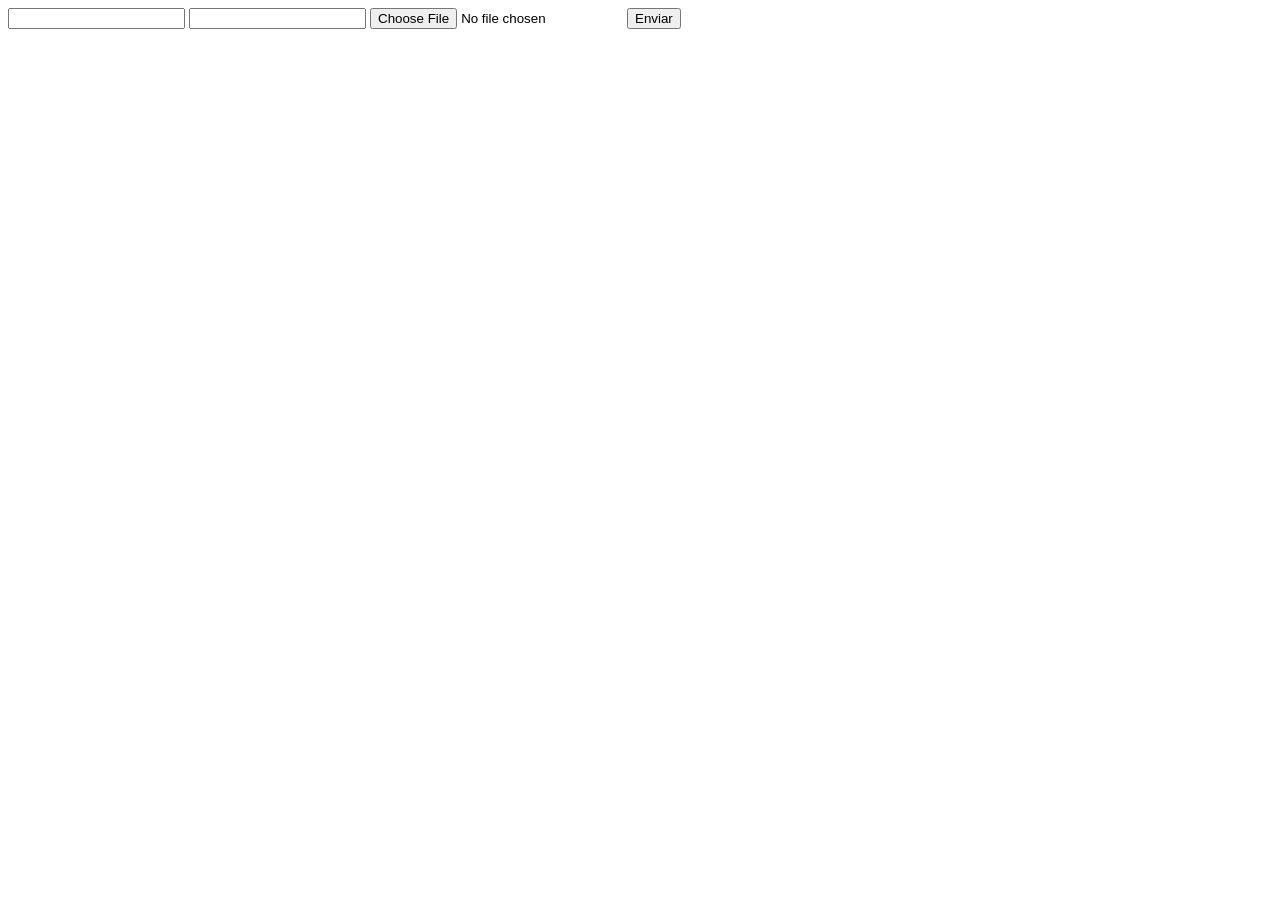
<file: SiteTecTecKB/web-data-viz-main/DOCUMENTOS_DE_APOIO/exemplo_de_upload_de_arquivo/public/index.html>
<!DOCTYPE html>
<html lang="en">

<head>
  <meta charset="UTF-8">
  <meta http-equiv="X-UA-Compatible" content="IE=edge">
  <meta name="viewport" content="width=device-width, initial-scale=1.0">
  <title>Upload</title>
</head>

<body>

  <div>
    <input name="nome" id="nome" type="text" />
    <input name="email" id="email" type="url" />
    <input name="foto" id="foto" type="file" />
    <button onclick="enviar()">Enviar</button>
  </div>

  <div id="container"></div>
</body>

</html>

<script>
  function enviar() {
    const formData = new FormData();
    formData.append('foto', foto.files[0])
    formData.append('nome', nome.value)
    formData.append('email', email.value)

    fetch("/usuarios/cadastro", {
      method: "POST",
      body: formData
    })
      .then(res => {
        window.location = "./perfil.html"
      })
      .catch(err => {
        console.log(err);
      })
  }
</script>
</file>
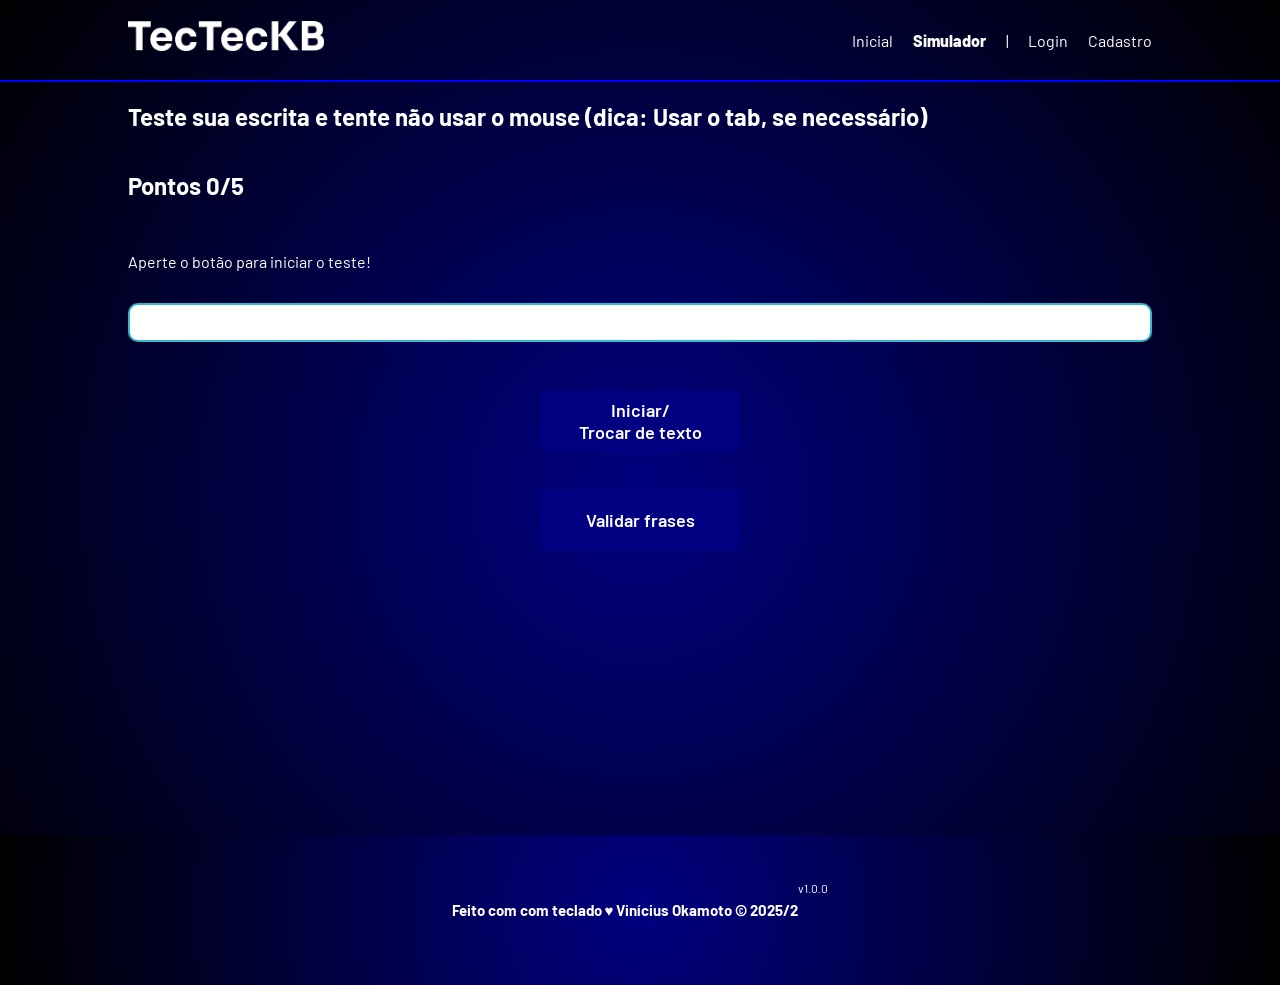
<file: SiteTecTecKB/web-data-viz-main/public/simulador.html>
<!DOCTYPE html>
<html lang="pt-br">

<head>
    <link rel="shortcut icon" href="../assets/icon/TecTecKB-icone.ico" type="image/x-icon">
    <meta charset="UTF-8">
    <meta http-equiv="X-UA-Compatible" content="IE=edge">
    <meta name="viewport" content="width=device-width, initial-scale=1.0">

    <title>TecTecKB | Simulador</title>

    <script src="./js/sessao.js"></script>
    <script src="./js/simulador.js"></script>

    <link rel="stylesheet" href="./css/estilo.css">
    <link rel="icon" href="./assets/icon/TecTecKB-icone.ico">
    <link rel="preconnect" href="https://fonts.gstatic.com">
</head>

<body>

    <!--header inicio-->
    <div class="header">
        <div class="container">
            <h1 class="titulo"><img src="assets/imgs/TecTecKB white.png" style="height: 30px;"></h1>
            <ul class="navbar">
                <li>
                    <a href="./index.html">Inicial</a>
                </li>
                <li class="agora">Simulador</li>
                <li>|</li>
                <li>
                    <a href="./login.html">Login</a>
                </li>
                <li>
                    <a href="./login.html">Cadastro</a>
                </li>
            </ul>
        </div>
    </div>


    <!-- simulador inicio -->
    <div class="simulador">
        <div class="container">
            <h2>Teste sua escrita e tente não usar o mouse (dica: Usar o tab, se necessário)</h2>
            <h2>Pontos <div id="DivMsgPontos" style="display: inline;">0</div>/5</h2>
            <p><div id="DivMsg">Aperte o botão para iniciar o teste! </div></p>
            <input type="text" id="iptTexto5">
            <br><button onclick="trocar()" class="botao2">Iniciar/<br>Trocar de texto</button>
            <br><button onclick="validar()" class="botao2">Validar frases</button>
        </div>
    </div>
    <!-- simulador fim -->

    <!--footer inicio-->
    <div class="footer">
        <div class="container">
            <h4>Feito com com teclado &hearts; Vinícius Okamoto &copy; 2025/2</h4>
            <span class="version">v1.0.0</span>
        </div>
    </div>
    <!--footer fim-->


</body>
<script src="../public/js/simulador.js"></script>

</html>
</file>
<file: SiteTecTecKB/web-data-viz-main/public/css/estilo.css>
@import url('https://fonts.googleapis.com/css2?family=Barlow:ital,wght@0,100;0,200;0,300;0,400;0,500;0,600;0,700;0,800;0,900;1,100;1,200;1,300;1,400;1,500;1,600;1,700;1,800;1,900&display=swap');

body {
  margin: 0;
  padding: 0;
  font-family: 'Barlow', 'Segoe UI', 'Segoe UI', Tahoma, Geneva, Verdana, sans-serif;
  background-image: radial-gradient(circle, navy, black);
}

:root {
  --tamanho-header: 80px;
  --tamanho-banner: calc(100vh - var(--tamanho-header) - var(--tamanho-footer) - 2px);
  --tamanho-simulador: calc(100vh - var(--tamanho-header) - var(--tamanho-footer) - 2px);
  --tamanho-login: calc(100vh - var(--tamanho-header) - var(--tamanho-footer) - 2px);
  --tamanho-footer: 65px;
}

.container {
  display: flex;
  width: 80%;
  margin: auto;
}

.container2 {
  display: flex;
  width: 80%;
  margin: auto;
  background-image: radial-gradient(circle, navy, black);
}

.header {
  height: var(--tamanho-header);
  border-bottom: 2px solid blue;
}

.header .container {
  justify-content: space-between;
  align-items: center;
  height: 100%;
}

.header .container2 {
  justify-content: space-between;
  align-items: center;
  height: 100%;
}

.header a {
  text-decoration: none;
  color: white;
}

.agora {
  font-weight: 800;
}

.navbar {
  width: 300px;
  display: flex;
  align-items: center;
  justify-content: space-between;
  list-style: none;
  color: white;
}

.titulo {
  color: #ffffff;
  width: fit-content;
  font-weight: 500;
  font-family: Impact;
}

.header h1 {
  margin: 0;
}

/* BANNER */

.banner {
  height: var(--tamanho-banner);
  color: white;
  background-image: url('../assets/imgs/Teclado.png');
  background-size: cover;
}

.banner img {
  width: 100%;
}


.banner .container {
  justify-content: center;
  align-items: center;
  height: 100%;
}

.banner .container p {
  width: 50%;
  margin: 0;
  padding: 0;
  font-size: 36px;
}

.banner .container span {
  font-weight: 800;
}

/* MISSÃO VISÃO VALORES */

.social {
  background-color: #e5e5e5;
  display: flex;
}

.social .container {
  justify-content: center;
}

.box1 img {
  width: 170px;
}

.box img {
  width: 170px;
}

.social .container .boxes {
  display: flex;
  justify-content: space-between;
  width: 100%;
  padding: 30px 0;
}

.box {
  display: flex;
  flex-direction: column;
  align-items: center;
}

.box1 {
  display: flex;
  flex-direction: column;
  align-items: center;
  flex: 1;
  padding: 10px;
}

/* FOOTER */

.footer {
  /* background-color: #32b9cd; */
  background-image: radial-gradient(circle, navy, black);
  height: 150px;
  color: #fff;
  display: flex;
  font-size: 15px;
}

.footer .container {
  justify-content: center;
  text-align: center;
}

.footer .container .version {
  font-size: 12px;
}

/* LOGIN */

.login {
  height: var(--tamanho-login);
  background-image: url('../assets/imgs/Teclado.png');
  background-size: cover;
}

.login .container {
  justify-content: center;
  align-items: center;
  height: 100%;
}

.card {
  width: 50%;
  background-color: #e5e5e5;
  border-radius: 10px;
  display: flex;
  align-items: center;
  justify-content: space-evenly;
  color: navy;
  flex-direction: column;
  height: fit-content;
  padding: 20px 0;
}

.card h2 {
  margin: 0;
  font-size: 30px;
}

.formulario {
  display: flex;
  height: 90%;
  width: 80%;
  justify-content: space-around;
  flex-direction: column;
}

.formulario span {
  font-size: 15px;
  font-weight: 800;
}

.formulario input {
  border: 2px solid #32b9cd;
  text-align: center;
  border-radius: 10px;
  margin: 0;
}

.formulario select {
  border: 2px solid #32b9cd;
  background-color: white;
  color: gray;
  height: 36px;
  text-align: center;
  border-radius: 10px;
  margin: 0;
}

.campo {
  display: flex;
  flex-direction: column;
  justify-content: start;
  padding: 5px 0;
}

.botao {
  cursor: pointer;
  font-family: "Barlow", sans-serif;
  border: 0;
  border-radius: 5px;
  font-weight: 600;
  font-size: 18px;
  color: #fff;
  background-color: navy;
  width: 120px;
  height: 30px;
  align-self: center;
  margin-top: 20px;
}

.botao2 {
  cursor: pointer;
  font-family: "Barlow", sans-serif;
  border: 0;
  border-radius: 5px;
  font-weight: 600;
  font-size: 18px;
  color: #fff;
  background-color: navy;
  width: 200px;
  height: 60px;
  align-self: center;
  margin-top: 20px;
}

.loading-div {
  width: 50px;
  display: none;
}

.loading-div img {
  height: 50px;
  width: 50px;
}

#div_erros_login {
  display: none
}

/* FORMULARIO */

.alerta_erro{
  display: flex;
  justify-content: flex-end;
}

.card_erro {
  display: none;
  background-color: #fff;
  color: black;
  width: 230px;
  position: fixed;
  border-radius: 4px;
  border: navy   3px solid;
  padding: 10px;
  margin-right: 10%;
}

.card_erro #mensagem_erro{
  font-weight: 500;
  font-size: 20px;
}

.formulario .tipo_campo {
  font-size: 20px;
  font-weight: 600;
}

.formulario {
  display: flex;
  flex-direction: column;
}

input {
  margin-bottom: 10px;
  border: 2px solid #32b9cd;
  padding: 10px;
  text-align: center;
  border-radius: 10px;
}

.btn {
  font-family: "Barlow", sans-serif;
  border: 0;
  border-radius: 5px;
  font-weight: 600;
  font-size: 18px;
  padding: 10px 15px;
  color: white;
  background-color: navy;
  width: 120px;
  align-self: center;
  margin-top: 5px;
}

.loading-div {
  width: 50px;
  margin: auto;
  display: none;
}

.loading-div img {
  height: 50px;
  width: 50px;
}

/* SIMULADOR */

.simulador {
  color: white;
}

.simulador .container {
  flex-direction: column;
  overflow: scroll; 
  height: var(--tamanho-simulador);
}

/* ALERTA */

#alerta {
  position: absolute;
  right: 0;
  bottom: 0;
}

.mensagem-alarme {
  background-color: white;
  border-radius: 5px;
  width: 300px;
  height: 80px;
  margin: 10px;
  padding: 10px 0;
  display: flex;
  justify-content: space-evenly;
  align-items: center;
}

.mensagem-alarme h3 {
  font-size: 14px;
  margin: 0;
}

.mensagem-alarme .informacao {
  width: 66%;
}

.alarme-sino {
  width: 48px;
  height: 48px;
  animation-name: bell;
  animation-duration: 4s;
  background-image: url('https://cdn-icons-png.flaticon.com/512/1157/1157000.png');
  background-size: cover;
  animation-iteration-count: infinite;
}

@keyframes bell {
  0%   {transform: rotate(25deg)}
  25%  {transform: rotate(-25deg)}
  50%  {transform: rotate(25deg)}
  75%  {transform: rotate(-25deg)}
  100% {transform: rotate(25deg)}
}
</file>
